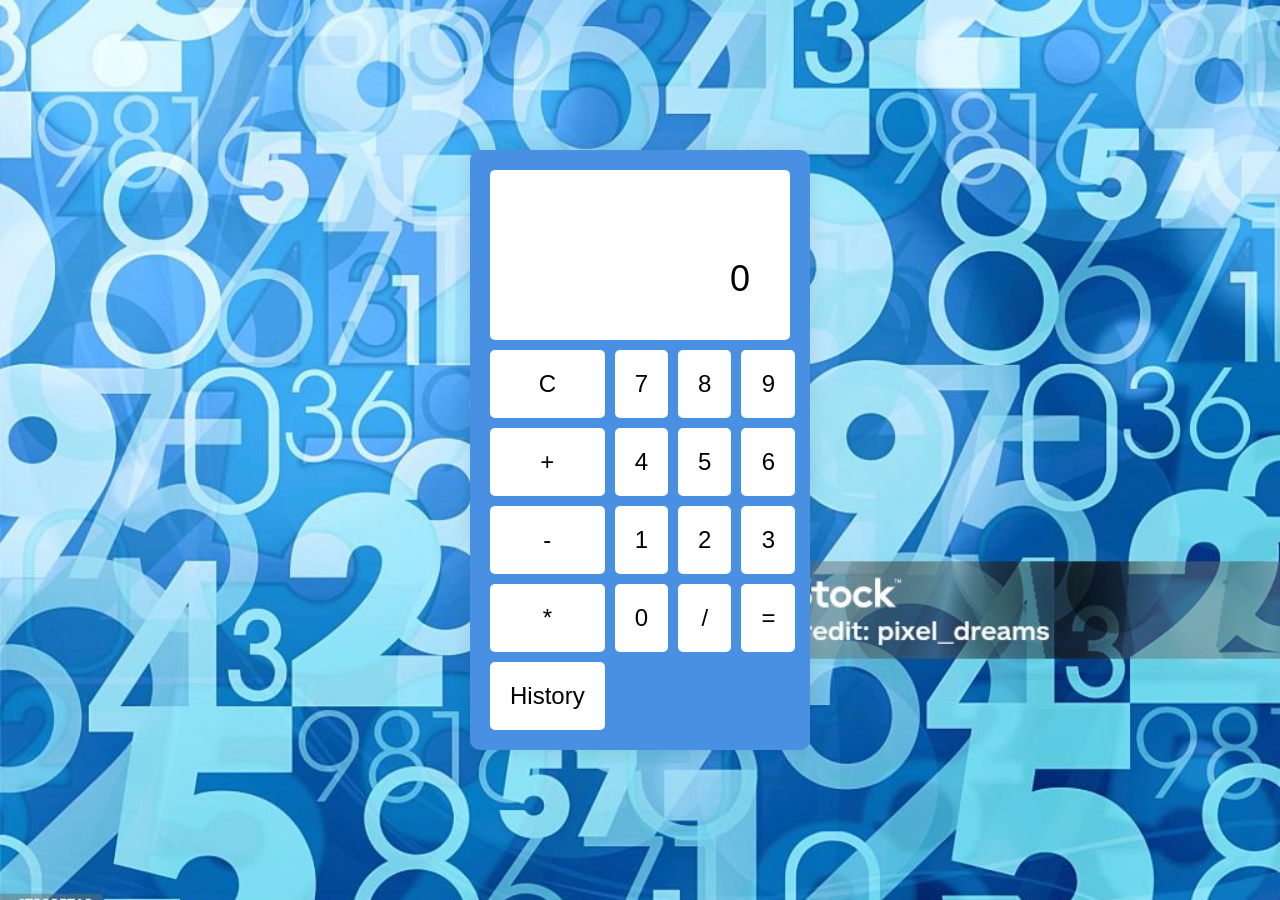
<file: index.html>
<!DOCTYPE html>
<html lang="en">
<head>
    <meta charset="UTF-8">
    <meta name="viewport" content="width=device-width, initial-scale=1.0">
    <title>Calculator</title>
    <link rel="stylesheet" href="style.css">
</head>
<body>
    <div class="calculator">
        <div class="display">
            <div id="history"></div>
            <div id="result">0</div>
        </div>
        <div class="buttons">
            <button onclick="clearDisplay()">C</button>
            <button onclick="appendNumber(7)">7</button>
            <button onclick="appendNumber(8)">8</button>
            <button onclick="appendNumber(9)">9</button>
            <button onclick="setOperation('+')">+</button>
            <button onclick="appendNumber(4)">4</button>
            <button onclick="appendNumber(5)">5</button>
            <button onclick="appendNumber(6)">6</button>
            <button onclick="setOperation('-')">-</button>
            <button onclick="appendNumber(1)">1</button>
            <button onclick="appendNumber(2)">2</button>
            <button onclick="appendNumber(3)">3</button>
            <button onclick="setOperation('*')">*</button>
            <button onclick="appendNumber(0)">0</button>
            <button onclick="setOperation('/')">/</button>
            <button onclick="calculate()">=</button>
            <button onclick="toggleHistory()">History</button>
        </div>
        <div class="history" id="pastHistory" style="display:none;"></div>
    </div>
    <script src="script.js"></script>
</body>
</html>
</file>
<file: style.css>
body {
    display: flex;
    justify-content: center;
    align-items: center;
    height: 100vh;
    background-color: #f0f0f0;
    margin: 0;
    font-family: Arial, sans-serif;
}

.calculator {
    background-color: #4a90e2;
    border-radius: 10px;
    box-shadow: 0 0 20px rgba(0, 0, 0, 0.1);
    overflow: hidden;
    width: 300px;
    padding: 20px;
}

body {
    background-image: url('bgimg.jpg');
    background-size: cover;
    background-position: center;
    background-repeat: no-repeat;
}


.display {
    background-color: #fff;
    padding: 40px;
    font-size: 24px;
    text-align: right;
    border-radius: 5px;
    margin-bottom: 10px;
    height: 90px;
    display: flex;
    flex-direction: column;
    justify-content: space-between;
}

#history {
    color: #888888;
    font-size: 14px;
    height: 20px;
}

#result {
    font-size: 36px;
}

.buttons {
    display: grid;
    grid-template-columns: repeat(4, 1fr);
    grid-gap: 10px;
}

button {
    background-color: #fff;
    border: none;
    padding: 20px;
    font-size: 24px;
    cursor: pointer;
    transition: background-color 0.3s;
    border-radius: 5px;
}

button:hover {
    background-color: #eeeeee;
}

.history {
    margin-top: 20px;
    background-color: #fff;
    padding: 10px;
    border-radius: 5px;
    font-size: 14px;
    max-height: 150px;
    overflow-y: auto;
}
</file>
